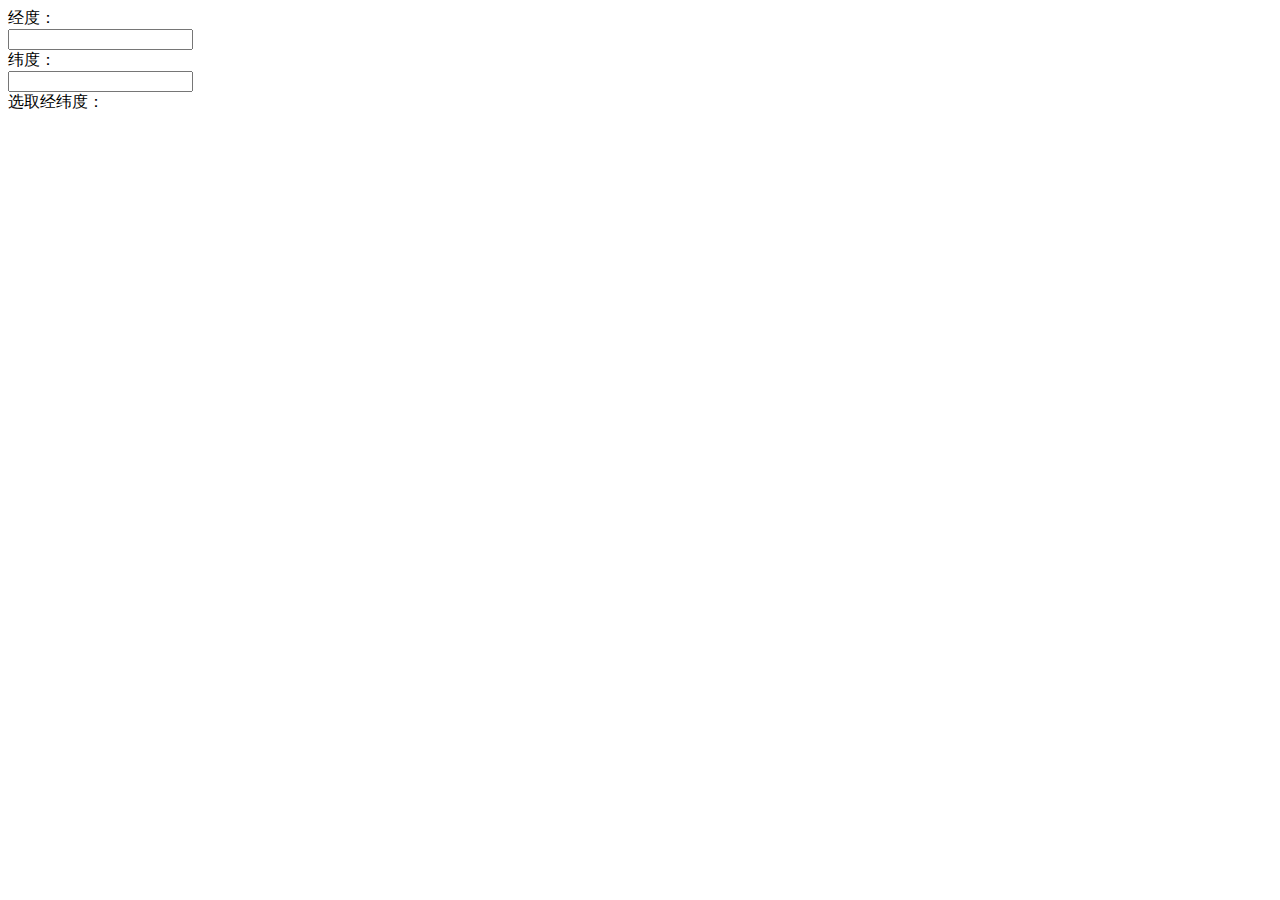
<file: 180622-amap/index.html>
<html>
<head>
    <meta charset="utf-8">
    <meta http-equiv="X-UA-Compatible" content="IE=edge">
    <title>基本地图展示</title>
    <script src="http://cache.amap.com/lbs/static/es5.min.js"></script>
    <script src="http://webapi.amap.com/maps?v=1.3&key=你的key值"></script>
    <script type="text/javascript" src="http://cache.amap.com/lbs/static/addToolbar.js"></script>
</head>

<body>

  <tr>
    <td height="25" align="center" bgcolor="#FFF9DF">经度：</td>
        <td colspan="3" align="left" bgcolor="#FFFFFF" class="t5">
          <div align="left">
            <input name="lon" id="lon" readonly="true" type="number" step=0.0001 value="" size="70" />
          </div>
        </td>
  </tr>
  <tr>
    <td height="25" align="center" bgcolor="#FFF9DF">纬度：</td>
        <td colspan="3" align="left" bgcolor="#FFFFFF" class="t5">
          <div align="left">
            <input name="lat" id="lat" readonly="true" type="number" step=0.0001 value="" size="70" />
          </div>
        </td>
    </tr>
    <!---->
     <tr>
      <td height="25" align="center" bgcolor="#FFF9DF">选取经纬度：</td>
        <td colspan="3" align="left" class="t5">
          <div style="width:100%;height:500px;" id="container"></div>
        </td>
       </tr>

    <tr>

</body>

<script>



    var map = new AMap.Map("container", {
        resizeEnable: true,
           zoom:15,
          //center: [116.397428, 39.90923]
        });

    var marker = new AMap.Marker({
        position: map.getCenter(),
        //draggable: true,
        cursor: 'move',
        raiseOnDrag: true
    });

    marker.setMap(map);
    //为地图注册click事件获取鼠标点击出的经纬度坐标
    //为地图注册
    var clickEventListener = map.on('click', function(e) {
        //alert(e.lnglat.getLng());
        document.getElementById("lon").value = e.lnglat.getLng();
        document.getElementById("lat").value = e.lnglat.getLat();

        marker.setPosition([e.lnglat.getLng(), e.lnglat.getLat()]); //
    });

    var auto = new AMap.Autocomplete({
        input: "tipinput"
    });

    AMap.event.addListener(auto, "select", select);//注册监听，当选中某条记录时会触发

    function select(e) {
        if (e.poi && e.poi.location) {
            map.setZoom(15);
            map.setCenter(e.poi.location);
        }
    }

</script>
</html>
</file>
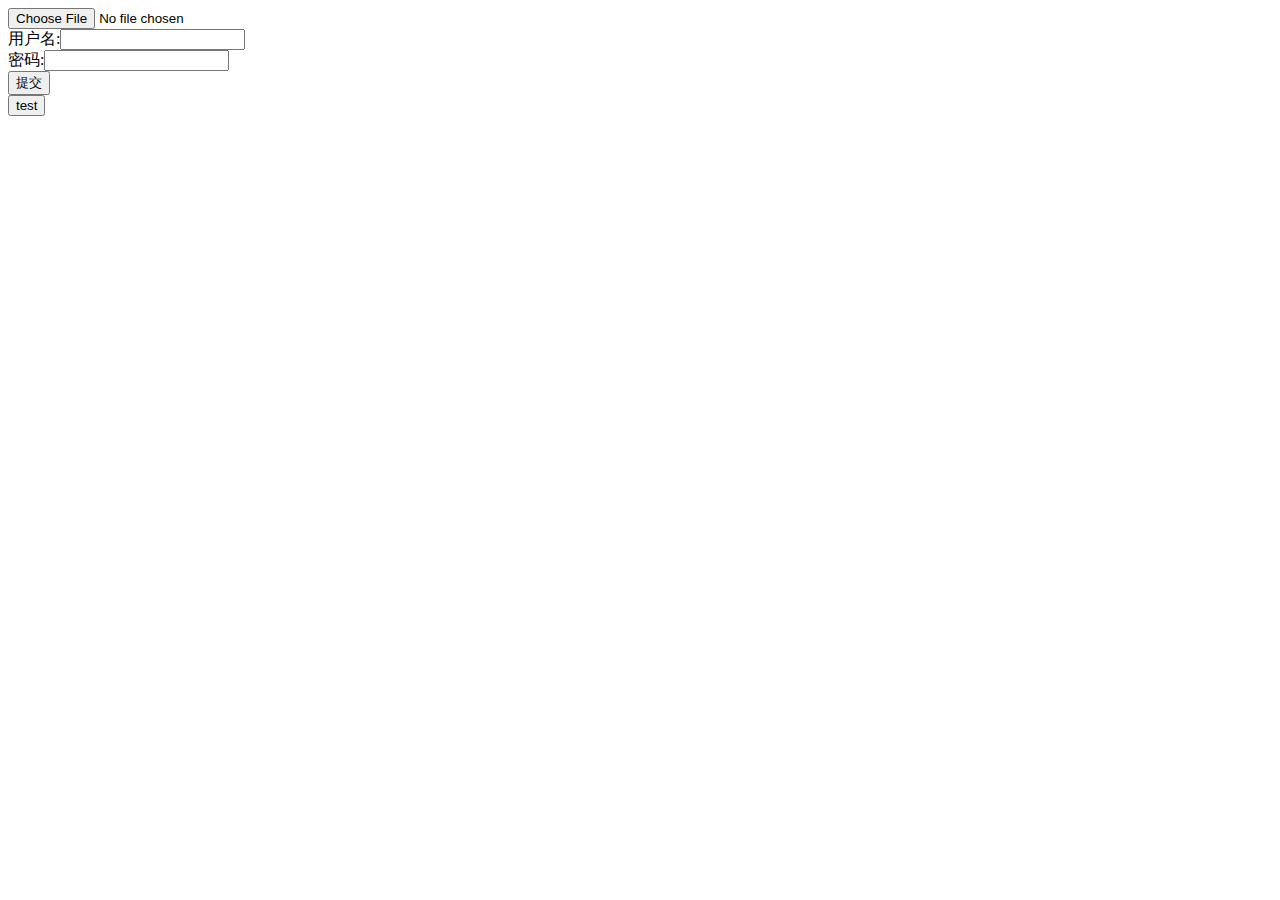
<file: 180623-from/index.html>
<!DOCTYPE html>
<html lang="en">
<head>
    <meta charset="UTF-8">
    <title>Title</title>
    <script>
        function test(){
       //     var form1=document.getElementById("formId");//[object HTMLFormElement]

       //     var form1=document.getElementsByName("form1")[0];//[object HTMLFormElement]

        //   var form1=document.getElementsByTagName("form")[0];//[object HTMLFormElement]

            var forms=document.forms;//[object HTMLCollection]

            //form对象的 第一种获取方式
            var form1=document.forms[0];
           var _file=document.getElementById('file')

           console.log("form1 -> : ",_file.files[0]);
           // for(var i =0 ;i<forms.length;i++){
           //      alert(forms[i].name);
           // }
            //form对象的 第二种获取方式
//            var form1=document.forms["form1"];
            //form对象的 第三种获取方式
     //       var form1=document.form1;
//            alert(form1.elements.length);
//            alert(form1.length);

        }

    </script>
</head>
<body>
    <form name="form1" id="formId" action="test.html" method="get">
      <input type="file" id="file" name="" value="">

    </form>
    <form name="form2" id="formId2" action="test.html" method="get">
        用户名:<input name="uname"  /><br/>
        密码:<input type="password" name="pwd"/><br/>
        <input type="submit" value="提交" />
    </form>
    <input type="button" value="test" onclick="test()" />
</body>
</html>
</file>
